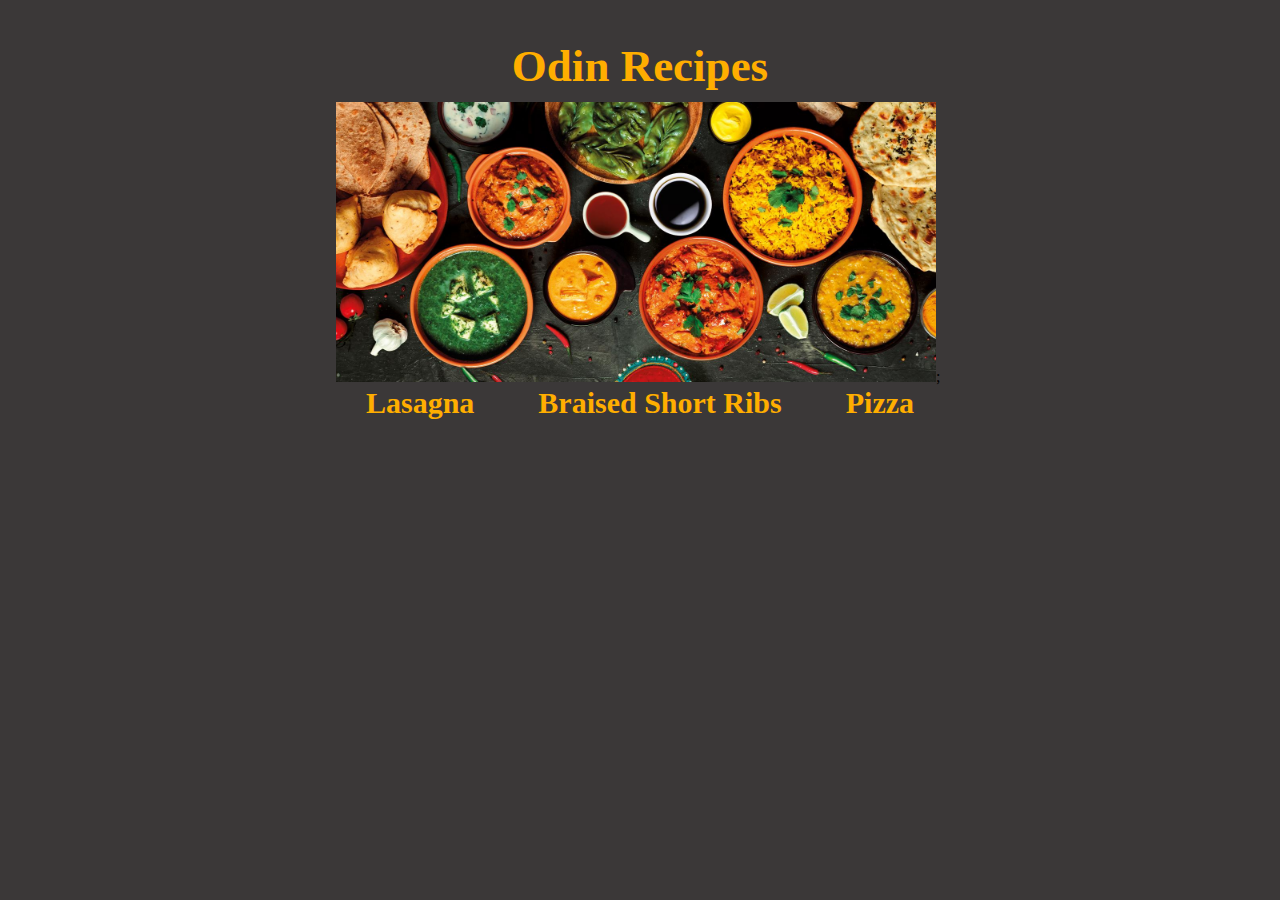
<file: index.html>
<!DOCTYPE html>
<html lang="en">
  <head>
    <meta charset="UTF-8" />
    <meta name="viewport" content="width=device-width, initial-scale=1.0" />
    <link rel="stylesheet" href="app.css" />
    <title>Odin Recipes</title>
  </head>
  <body>
    <div class="main">
      <h1>Odin Recipes</h1>
      <img src="./images/recipes.jpg" alt="Recipes" width="600" />;
      <ul>
        <li>
          <h3><a href="./recipes/lasagna.html">Lasagna</a></h3>
        </li>
        <li>
          <h3>
            <a href="./recipes/braised_short_ribs.html">Braised Short Ribs</a>
          </h3>
        </li>
        <li>
          <h3><a href="./recipes/pizza.html">Pizza</a></h3>
        </li>
      </ul>
    </div>
  </body>
</html>
</file>
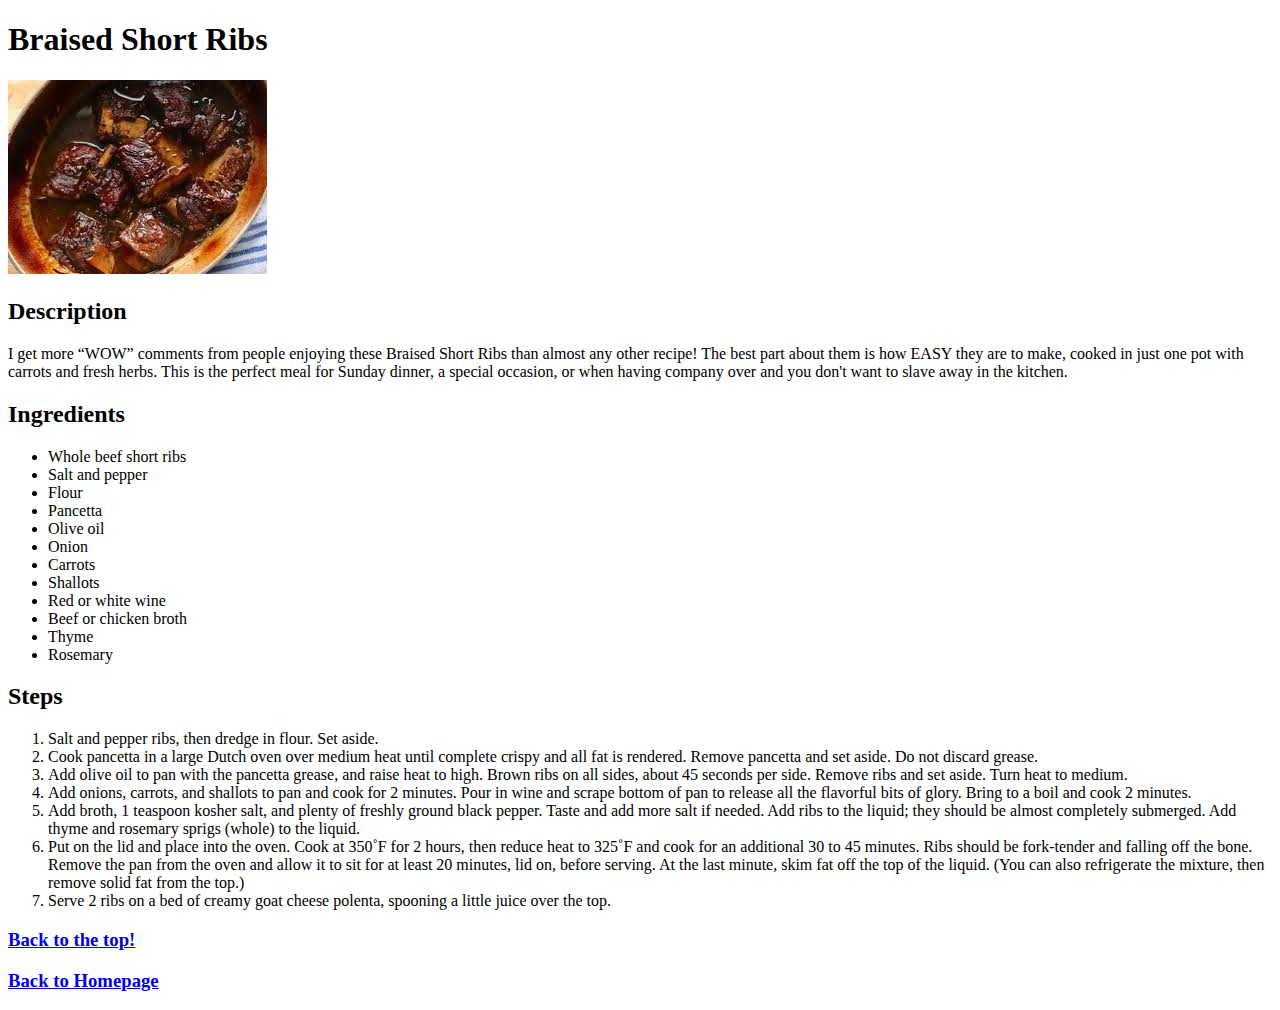
<file: recipes/braised_short_ribs.html>
<!DOCTYPE html>
<html lang="en">
  <head>
    <meta charset="UTF-8" />
    <meta name="viewport" content="width=device-width, initial-scale=1.0" />
    <title>Odin Recipes: Braised Short Ribs</title>
  </head>
  <body>
    <h1>Braised Short Ribs</h1>
    <img src="../images/braised_short_ribs.jpeg" alt="Braised Short Ribs" />
    <h2>Description</h2>
    <p>
      I get more “WOW” comments from people enjoying these Braised Short Ribs
      than almost any other recipe! The best part about them is how EASY they
      are to make, cooked in just one pot with carrots and fresh herbs. This is
      the perfect meal for Sunday dinner, a special occasion, or when having
      company over and you don't want to slave away in the kitchen.
    </p>
    <h2>Ingredients</h2>
    <ul>
      <li>Whole beef short ribs</li>
      <li>Salt and pepper</li>
      <li>Flour</li>
      <li>Pancetta</li>
      <li>Olive oil</li>
      <li>Onion</li>
      <li>Carrots</li>
      <li>Shallots</li>
      <li>Red or white wine</li>
      <li>Beef or chicken broth</li>
      <li>Thyme</li>
      <li>Rosemary</li>
    </ul>
    <h2>Steps</h2>
    <ol>
      <li>Salt and pepper ribs, then dredge in flour. Set aside.</li>
      <li>
        Cook pancetta in a large Dutch oven over medium heat until complete
        crispy and all fat is rendered. Remove pancetta and set aside. Do not
        discard grease.
      </li>
      <li>
        Add olive oil to pan with the pancetta grease, and raise heat to high.
        Brown ribs on all sides, about 45 seconds per side. Remove ribs and set
        aside. Turn heat to medium.
      </li>
      <li>
        Add onions, carrots, and shallots to pan and cook for 2 minutes. Pour in
        wine and scrape bottom of pan to release all the flavorful bits of
        glory. Bring to a boil and cook 2 minutes.
      </li>
      <li>
        Add broth, 1 teaspoon kosher salt, and plenty of freshly ground black
        pepper. Taste and add more salt if needed. Add ribs to the liquid; they
        should be almost completely submerged. Add thyme and rosemary sprigs
        (whole) to the liquid.
      </li>
      <li>
        Put on the lid and place into the oven. Cook at 350˚F for 2 hours, then
        reduce heat to 325˚F and cook for an additional 30 to 45 minutes. Ribs
        should be fork-tender and falling off the bone. Remove the pan from the
        oven and allow it to sit for at least 20 minutes, lid on, before
        serving. At the last minute, skim fat off the top of the liquid. (You
        can also refrigerate the mixture, then remove solid fat from the top.)
      </li>
      <li>
        Serve 2 ribs on a bed of creamy goat cheese polenta, spooning a little
        juice over the top.
      </li>
    </ol>
    <h3><a href="braised_short_ribs.html">Back to the top!</a></h3>
    <h3><a href="../index.html">Back to Homepage</a></h3>
  </body>
</html>
</file>
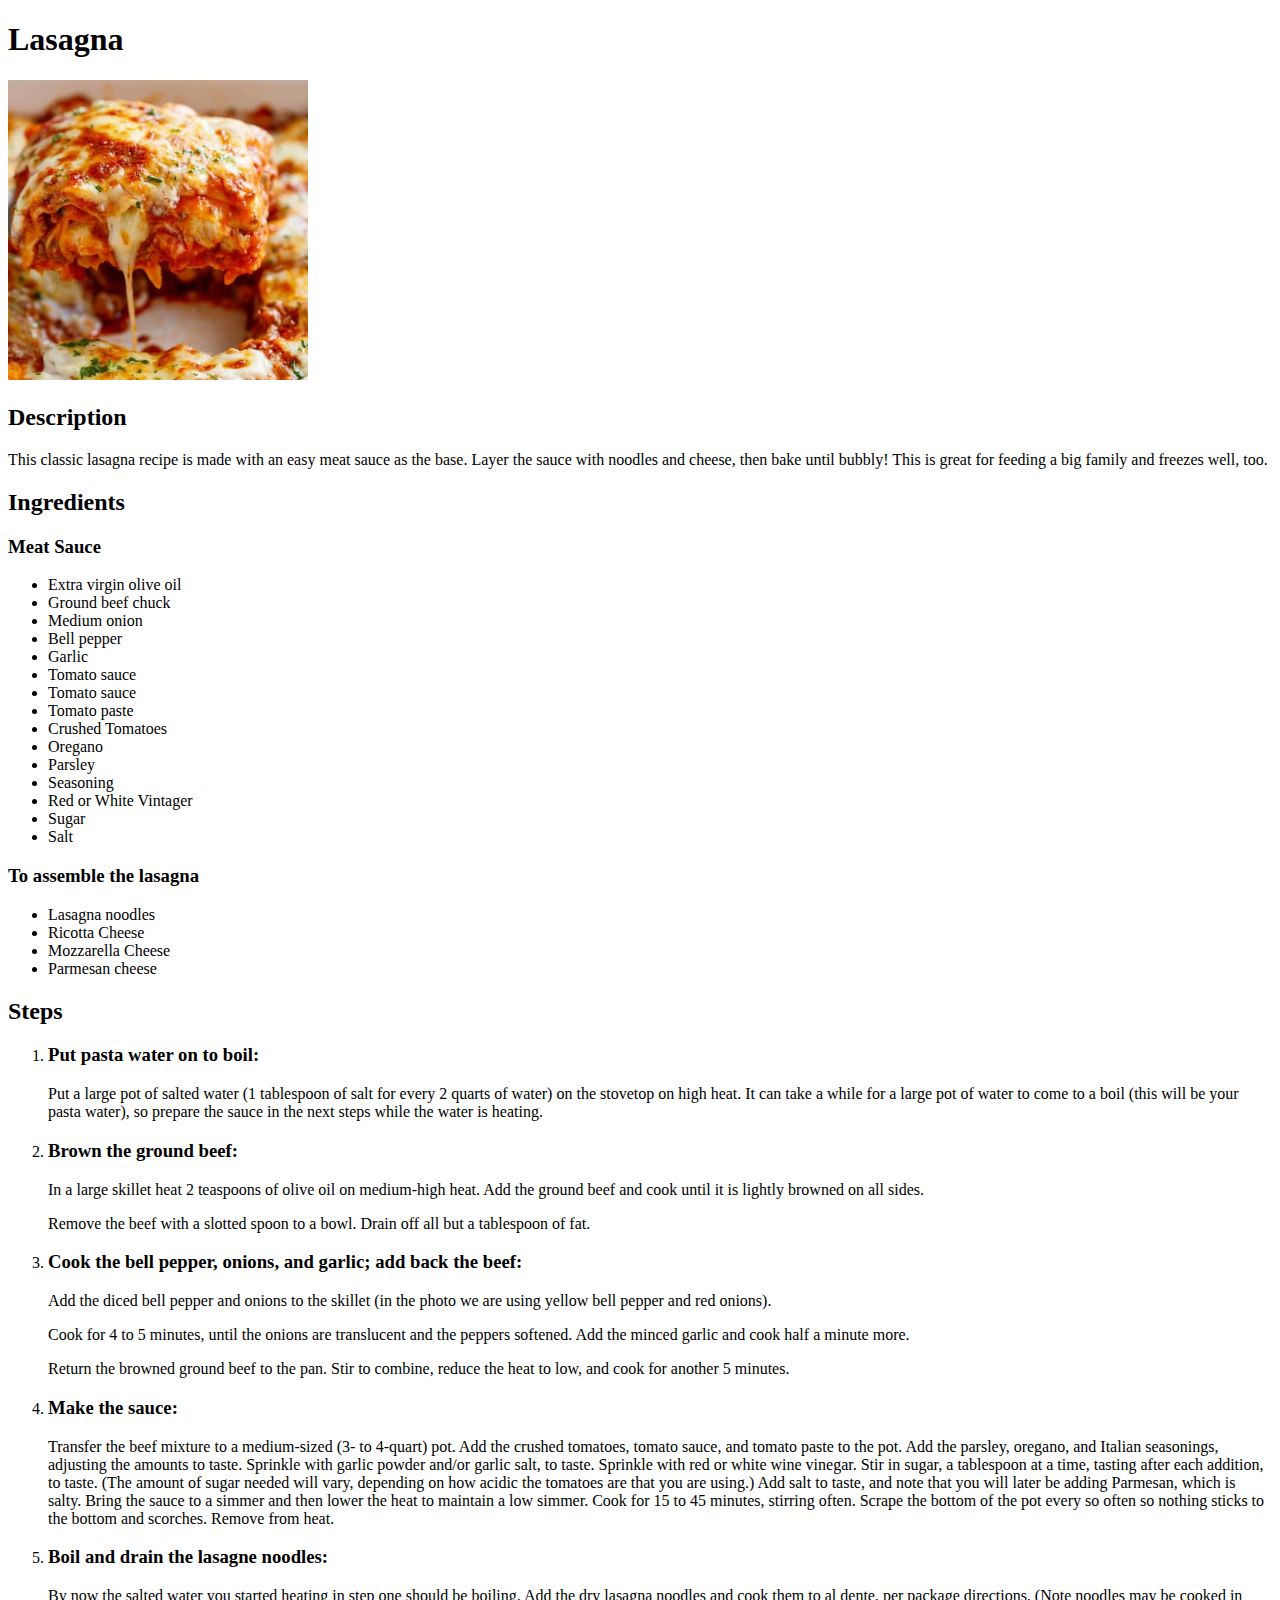
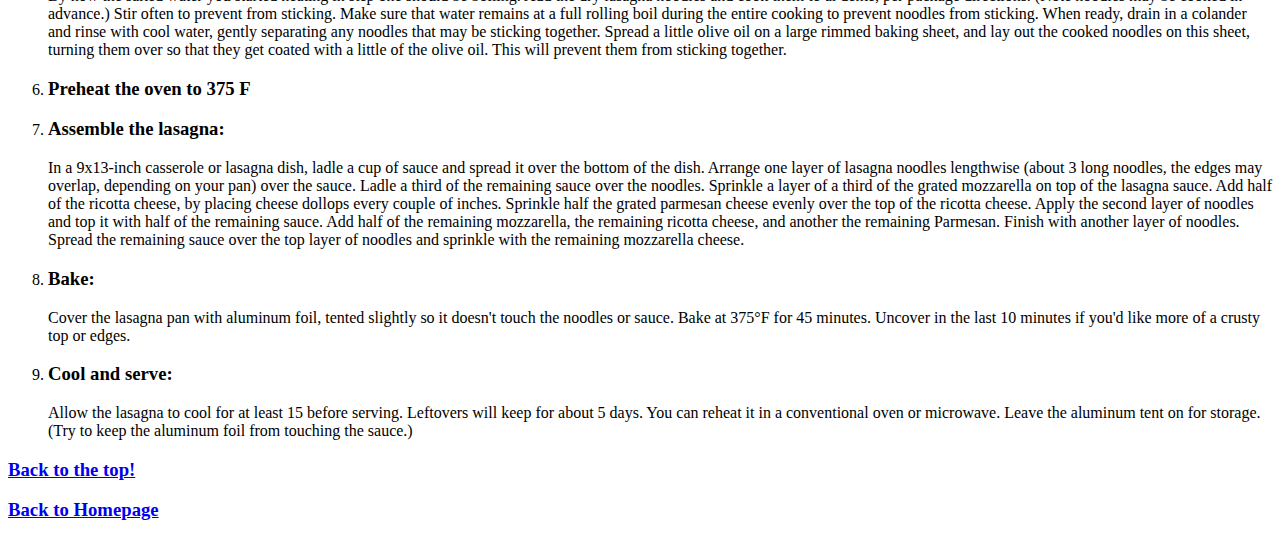
<file: recipes/lasagna.html>
<!DOCTYPE html>
<html lang="en">
  <head>
    <meta charset="UTF-8" />
    <meta name="viewport" content="width=device-width, initial-scale=1.0" />
    <title>Odin Recipes: Lasagna</title>
  </head>
  <body>
    <h1>Lasagna</h1>
    <img src="../images/lasagna.jpg" alt="Lasagna image" width="300" />
    <h2>Description</h2>
    <p>
      This classic lasagna recipe is made with an easy meat sauce as the base.
      Layer the sauce with noodles and cheese, then bake until bubbly! This is
      great for feeding a big family and freezes well, too.
    </p>
    <h2>Ingredients</h2>
    <h3>Meat Sauce</h3>
    <ul>
      <li>Extra virgin olive oil</li>
      <li>Ground beef chuck</li>
      <li>Medium onion</li>
      <li>Bell pepper</li>
      <li>Garlic</li>
      <li>Tomato sauce</li>
      <li>Tomato sauce</li>
      <li>Tomato paste</li>
      <li>Crushed Tomatoes</li>
      <li>Oregano</li>
      <li>Parsley</li>
      <li>Seasoning</li>
      <li>Red or White Vintager</li>
      <li>Sugar</li>
      <li>Salt</li>
    </ul>
    <h3>To assemble the lasagna</h3>
    <ul>
      <li>Lasagna noodles</li>
      <li>Ricotta Cheese</li>
      <li>Mozzarella Cheese</li>
      <li>Parmesan cheese</li>
    </ul>
    <h2>Steps</h2>
    <ol>
      <li>
        <h3>Put pasta water on to boil:</h3>
        <p>
          Put a large pot of salted water (1 tablespoon of salt for every 2
          quarts of water) on the stovetop on high heat. It can take a while for
          a large pot of water to come to a boil (this will be your pasta
          water), so prepare the sauce in the next steps while the water is
          heating.
        </p>
      </li>
      <li>
        <h3>Brown the ground beef:</h3>
        <p>
          In a large skillet heat 2 teaspoons of olive oil on medium-high heat.
          Add the ground beef and cook until it is lightly browned on all sides.
        </p>
        <p>
          Remove the beef with a slotted spoon to a bowl. Drain off all but a
          tablespoon of fat.
        </p>
      </li>
      <li>
        <h3>Cook the bell pepper, onions, and garlic; add back the beef:</h3>
        <p>
          Add the diced bell pepper and onions to the skillet (in the photo we
          are using yellow bell pepper and red onions).
        </p>
        <p>
          Cook for 4 to 5 minutes, until the onions are translucent and the
          peppers softened. Add the minced garlic and cook half a minute more.
        </p>
        <p>
          Return the browned ground beef to the pan. Stir to combine, reduce the
          heat to low, and cook for another 5 minutes.
        </p>
      </li>
      <li>
        <h3>Make the sauce:</h3>
        <p>
          Transfer the beef mixture to a medium-sized (3- to 4-quart) pot. Add
          the crushed tomatoes, tomato sauce, and tomato paste to the pot. Add
          the parsley, oregano, and Italian seasonings, adjusting the amounts to
          taste. Sprinkle with garlic powder and/or garlic salt, to taste.
          Sprinkle with red or white wine vinegar. Stir in sugar, a tablespoon
          at a time, tasting after each addition, to taste. (The amount of sugar
          needed will vary, depending on how acidic the tomatoes are that you
          are using.) Add salt to taste, and note that you will later be adding
          Parmesan, which is salty. Bring the sauce to a simmer and then lower
          the heat to maintain a low simmer. Cook for 15 to 45 minutes, stirring
          often. Scrape the bottom of the pot every so often so nothing sticks
          to the bottom and scorches. Remove from heat.
        </p>
      </li>
      <li>
        <h3>Boil and drain the lasagne noodles:</h3>
        <p>
          By now the salted water you started heating in step one should be
          boiling. Add the dry lasagna noodles and cook them to al dente, per
          package directions. (Note noodles may be cooked in advance.) Stir
          often to prevent from sticking. Make sure that water remains at a full
          rolling boil during the entire cooking to prevent noodles from
          sticking. When ready, drain in a colander and rinse with cool water,
          gently separating any noodles that may be sticking together. Spread a
          little olive oil on a large rimmed baking sheet, and lay out the
          cooked noodles on this sheet, turning them over so that they get
          coated with a little of the olive oil. This will prevent them from
          sticking together.
        </p>
      </li>
      <li>
        <h3>Preheat the oven to 375 F</h3>
      </li>
      <li>
        <h3>Assemble the lasagna:</h3>
        <p>
          In a 9x13-inch casserole or lasagna dish, ladle a cup of sauce and
          spread it over the bottom of the dish. Arrange one layer of lasagna
          noodles lengthwise (about 3 long noodles, the edges may overlap,
          depending on your pan) over the sauce. Ladle a third of the remaining
          sauce over the noodles. Sprinkle a layer of a third of the grated
          mozzarella on top of the lasagna sauce. Add half of the ricotta
          cheese, by placing cheese dollops every couple of inches. Sprinkle
          half the grated parmesan cheese evenly over the top of the ricotta
          cheese. Apply the second layer of noodles and top it with half of the
          remaining sauce. Add half of the remaining mozzarella, the remaining
          ricotta cheese, and another the remaining Parmesan. Finish with
          another layer of noodles. Spread the remaining sauce over the top
          layer of noodles and sprinkle with the remaining mozzarella cheese.
        </p>
      </li>
      <li>
        <h3>Bake:</h3>
        <p>
          Cover the lasagna pan with aluminum foil, tented slightly so it
          doesn't touch the noodles or sauce. Bake at 375°F for 45 minutes.
          Uncover in the last 10 minutes if you'd like more of a crusty top or
          edges.
        </p>
      </li>
      <li>
        <h3>Cool and serve:</h3>
        <p>
          Allow the lasagna to cool for at least 15 before serving. Leftovers
          will keep for about 5 days. You can reheat it in a conventional oven
          or microwave. Leave the aluminum tent on for storage. (Try to keep the
          aluminum foil from touching the sauce.)
        </p>
      </li>
    </ol>
    <h3><a href="lasagna.html">Back to the top!</a></h3>
    <h3><a href="../index.html">Back to Homepage</a></h3>
  </body>
</html>
</file>
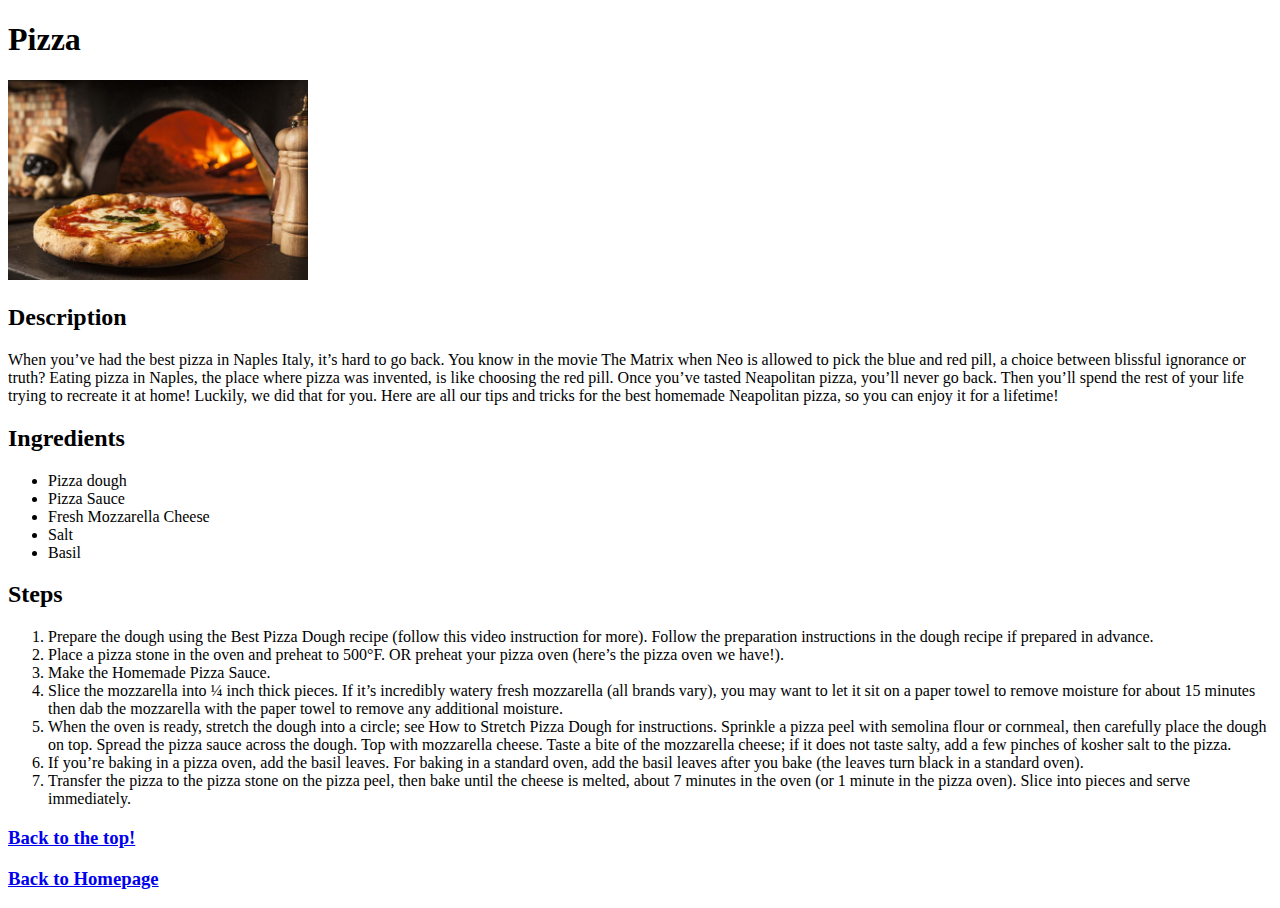
<file: recipes/pizza.html>
<!DOCTYPE html>
<html lang="en">
  <head>
    <meta charset="UTF-8" />
    <meta name="viewport" content="width=device-width, initial-scale=1.0" />
    <title>Odin Recipes: Pizza</title>
  </head>
  <body>
    <h1>Pizza</h1>
    <img src="../images/pizza.jpg" alt="Pizza" width="300" />
    <h2>Description</h2>
    <p>
      When you’ve had the best pizza in Naples Italy, it’s hard to go back. You
      know in the movie The Matrix when Neo is allowed to pick the blue and red
      pill, a choice between blissful ignorance or truth? Eating pizza in
      Naples, the place where pizza was invented, is like choosing the red pill.
      Once you’ve tasted Neapolitan pizza, you’ll never go back. Then you’ll
      spend the rest of your life trying to recreate it at home! Luckily, we did
      that for you. Here are all our tips and tricks for the best homemade
      Neapolitan pizza, so you can enjoy it for a lifetime!
    </p>
    <h2>Ingredients</h2>
    <ul>
      <li>Pizza dough</li>
      <li>Pizza Sauce</li>
      <li>Fresh Mozzarella Cheese</li>
      <li>Salt</li>
      <li>Basil</li>
    </ul>
    <h2>Steps</h2>
    <ol>
      <li>
        Prepare the dough using the Best Pizza Dough recipe (follow this video
        instruction for more). Follow the preparation instructions in the dough
        recipe if prepared in advance.
      </li>
      <li>
        Place a pizza stone in the oven and preheat to 500°F. OR preheat your
        pizza oven (here’s the pizza oven we have!).
      </li>
      <li>Make the Homemade Pizza Sauce.</li>
      <li>
        Slice the mozzarella into ¼ inch thick pieces. If it’s incredibly watery
        fresh mozzarella (all brands vary), you may want to let it sit on a
        paper towel to remove moisture for about 15 minutes then dab the
        mozzarella with the paper towel to remove any additional moisture.
      </li>
      <li>
        When the oven is ready, stretch the dough into a circle; see How to
        Stretch Pizza Dough for instructions. Sprinkle a pizza peel with
        semolina flour or cornmeal, then carefully place the dough on top.
        Spread the pizza sauce across the dough. Top with mozzarella cheese.
        Taste a bite of the mozzarella cheese; if it does not taste salty, add a
        few pinches of kosher salt to the pizza.
      </li>
      <li>
        If you’re baking in a pizza oven, add the basil leaves. For baking in a
        standard oven, add the basil leaves after you bake (the leaves turn
        black in a standard oven).
      </li>
      <li>
        Transfer the pizza to the pizza stone on the pizza peel, then bake until
        the cheese is melted, about 7 minutes in the oven (or 1 minute in the
        pizza oven). Slice into pieces and serve immediately.
      </li>
    </ol>
    <h3><a href="pizza.html">Back to the top!</a></h3>
    <h3><a href="../index.html">Back to Homepage</a></h3>
  </body>
</html>
</file>
<file: app.css>
* {
  padding: 0;
  margin: 0;
  box-sizing: border-box;
}

body {
  background-color: #3b3838;
}

.main {
  margin: 30px auto;
  width: fit-content;
}

.main h1 {
  font-size: 45px;
  padding: 10px;
  text-align: center;
  color: rgb(255, 174, 0);
}

.main ul {
  text-decoration: none;
  text-align: center;
}

.main a {
  text-decoration: none;
  color: rgb(255, 174, 0);
  font-size: 30px;
}

.main li {
  display: inline-block;
  margin: 0 30px;
}
</file>
